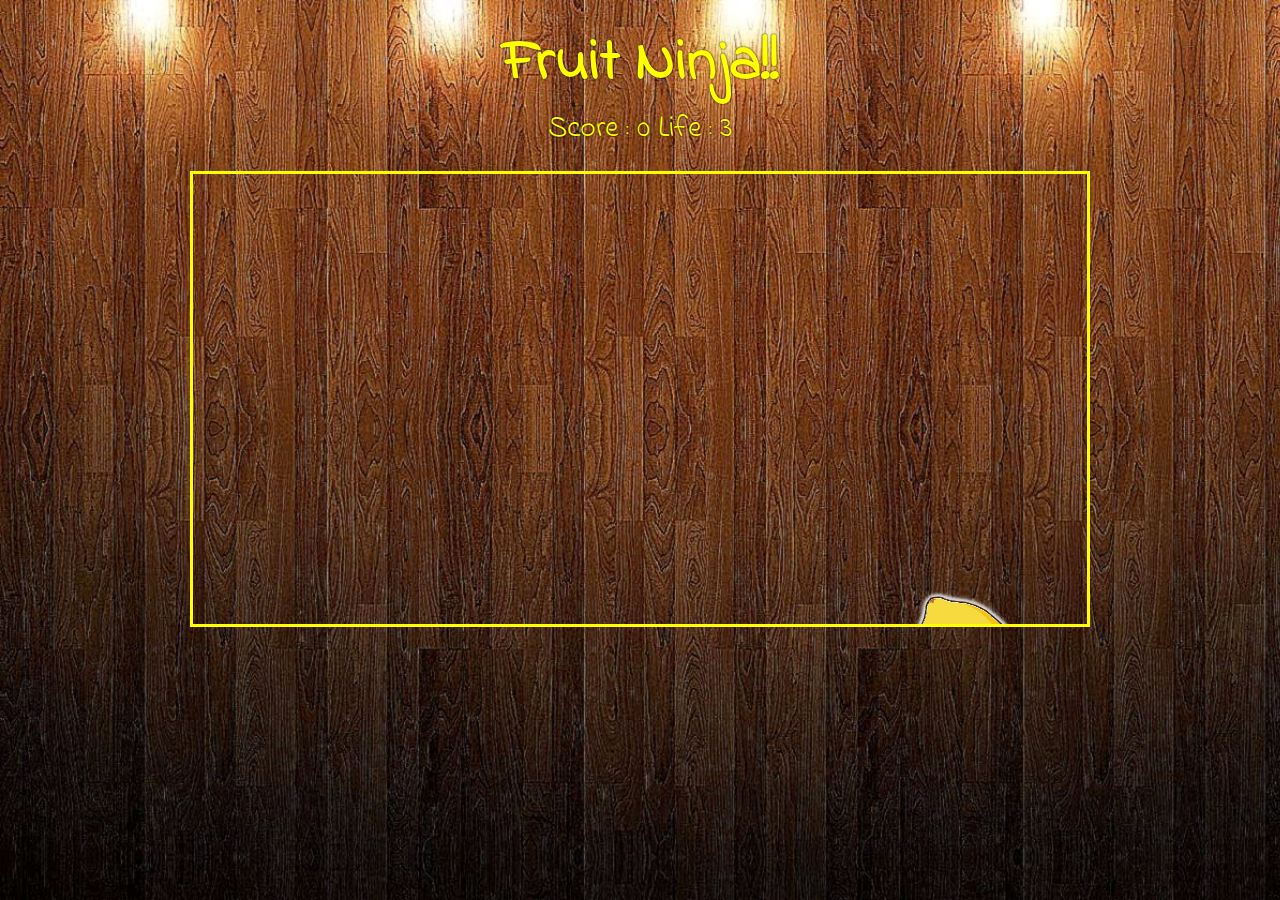
<file: Lab - 01 - Fruit ninja/Etape 1 - Faire bouger un fruit/index.html>
<html>
	<head>
		<meta charset="UTF-8">
		<title>Fruit Ninja</title>
		<link rel="stylesheet" href="css/global.css">
		<script src="js/javascript.js"></script>
		<script src="js/sprites/Fruit.js"></script>
	</head>
	<body>
		<div class="container">
			<h1>Fruit Ninja!!</h1>

			<div class="info">
				Score : <span id="score">0</span>			 
				Life : <span id="life">3</span>			
			</div>
			<div id="game">
				<!-- AJOUTER LES FRUITS ICI-->
			</div>
			<div id="game-over">
				Game over ... (click to restart)
			</div>
		</div>

	</body>
</html>
</file>
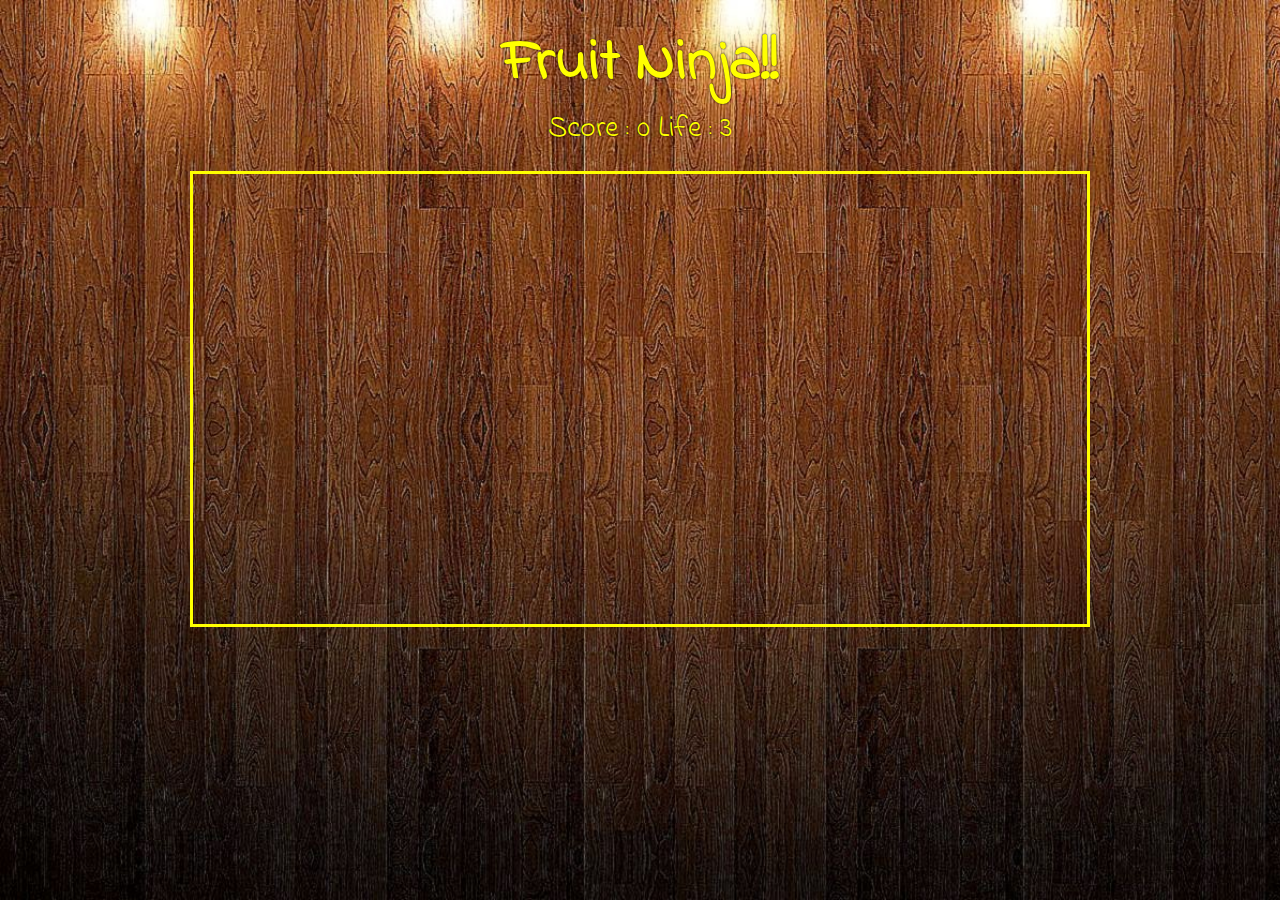
<file: Lab - 01 - Fruit ninja/Etape 2 - Ajouter un nouveau fruit de plus en plus vite/index.html>
<html>
	<head>
		<meta charset="UTF-8">
		<title>Fruit Ninja</title>
		<link rel="stylesheet" href="css/global.css">
		<script src="js/javascript.js"></script>
		<script src="js/sprites/Fruit.js"></script>
	</head>
	<body>
		<div class="container">
			<h1>Fruit Ninja!!</h1>

			<div class="info">
				Score : <span id="score">0</span>			 
				Life : <span id="life">3</span>			
			</div>
			<div id="game"></div>
			<div id="game-over">
				Game over ... (click to restart)
			</div>
		</div>

	</body>
</html>
</file>
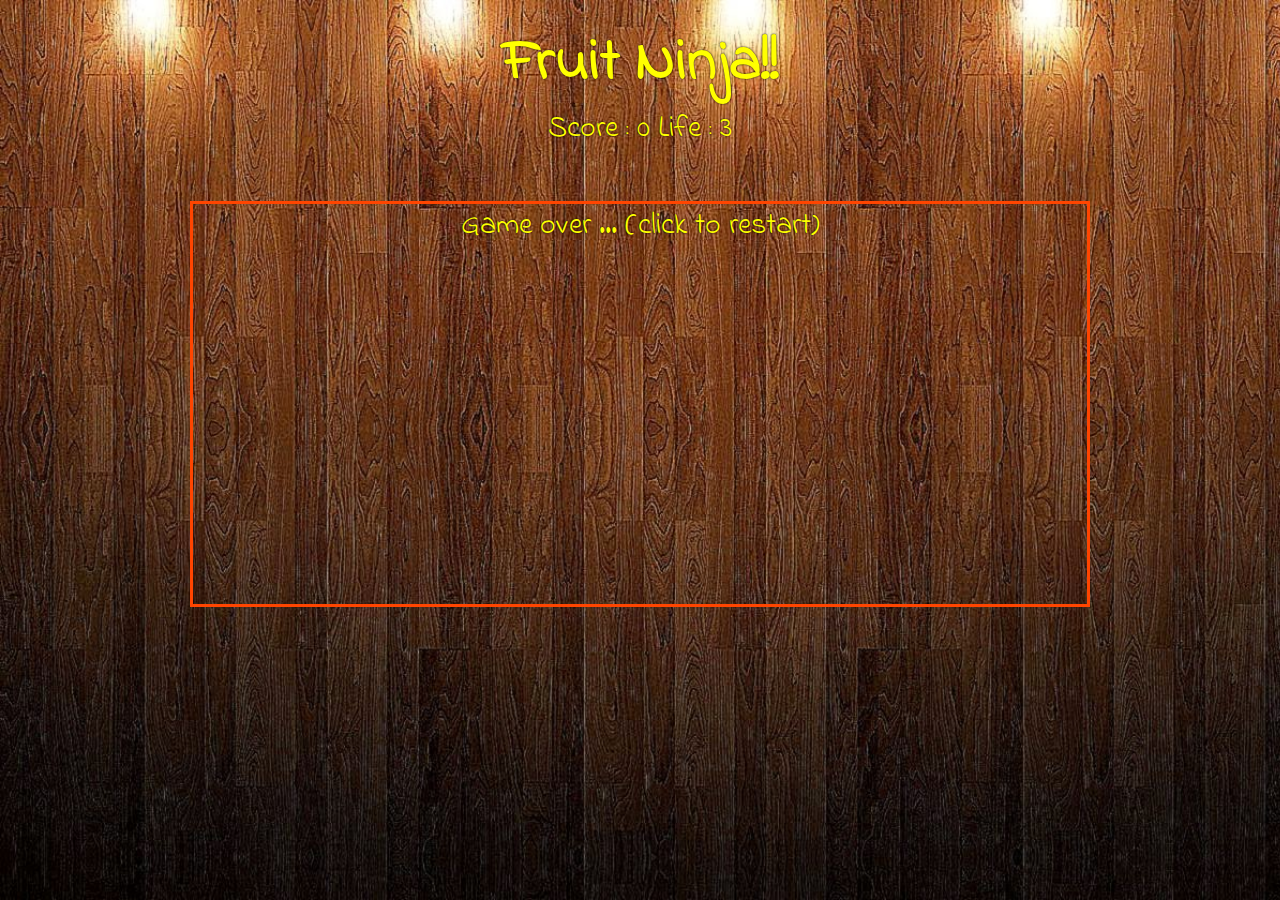
<file: Lab - 01 - Fruit ninja/Etape 5 - Coup depee/index.html>
<html>
	<head>
		<meta charset="UTF-8">
		<title>Fruit Ninja</title>
		<link rel="stylesheet" href="css/global.css">
		<script src="js/sprites/Slash.js"></script>
		<script src="js/sprites/Fruit.js"></script>
		<script src="js/javascript.js"></script>
	</head>
	<body>
		<div class="container">
			<h1>Fruit Ninja!!</h1>

			<div class="info">
				Score : <span id="score">0</span>			 
				Life : <span id="life">3</span>			
			</div>
			<div id="game"></div>
			<div id="game-over">
				Game over ... (click to restart)
			</div>
		</div>

	</body>
</html>
</file>
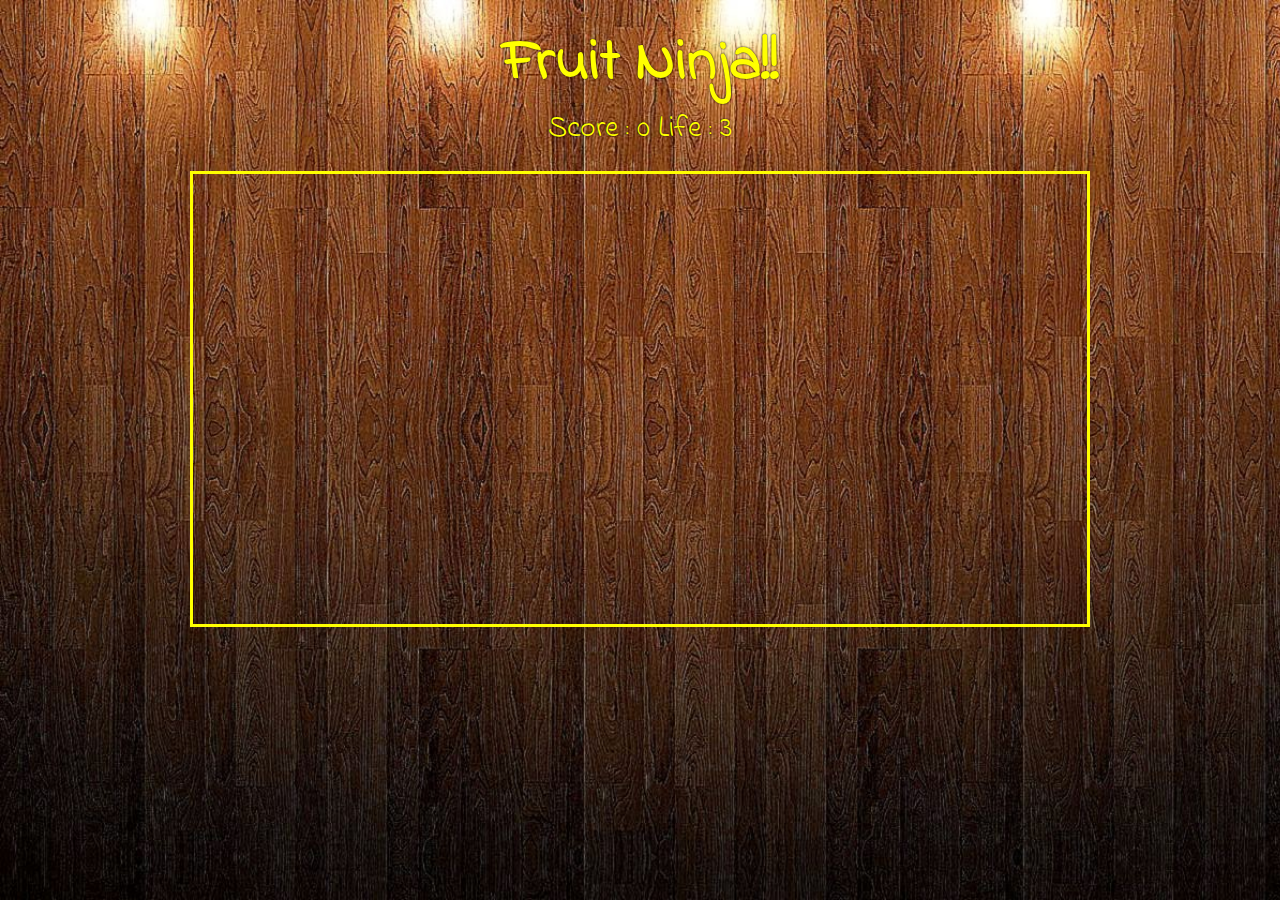
<file: Lab - 01 - Fruit ninja/Étudiants/index.html>
<html>
	<head>
		<meta charset="UTF-8">
		<title>Fruit Ninja</title>
		<link rel="stylesheet" href="css/global.css">
		<script src="js/javascript.js"></script>
	</head>
	<body>
		<div class="container">
			<h1>Fruit Ninja!!</h1>

			<div class="info">
				Score : <span id="score">0</span>			 
				Life : <span id="life">3</span>			
			</div>
			<div id="game"></div>
			<div id="game-over">
				Game over ... (click to restart)
			</div>
		</div>

	</body>
</html>
</file>
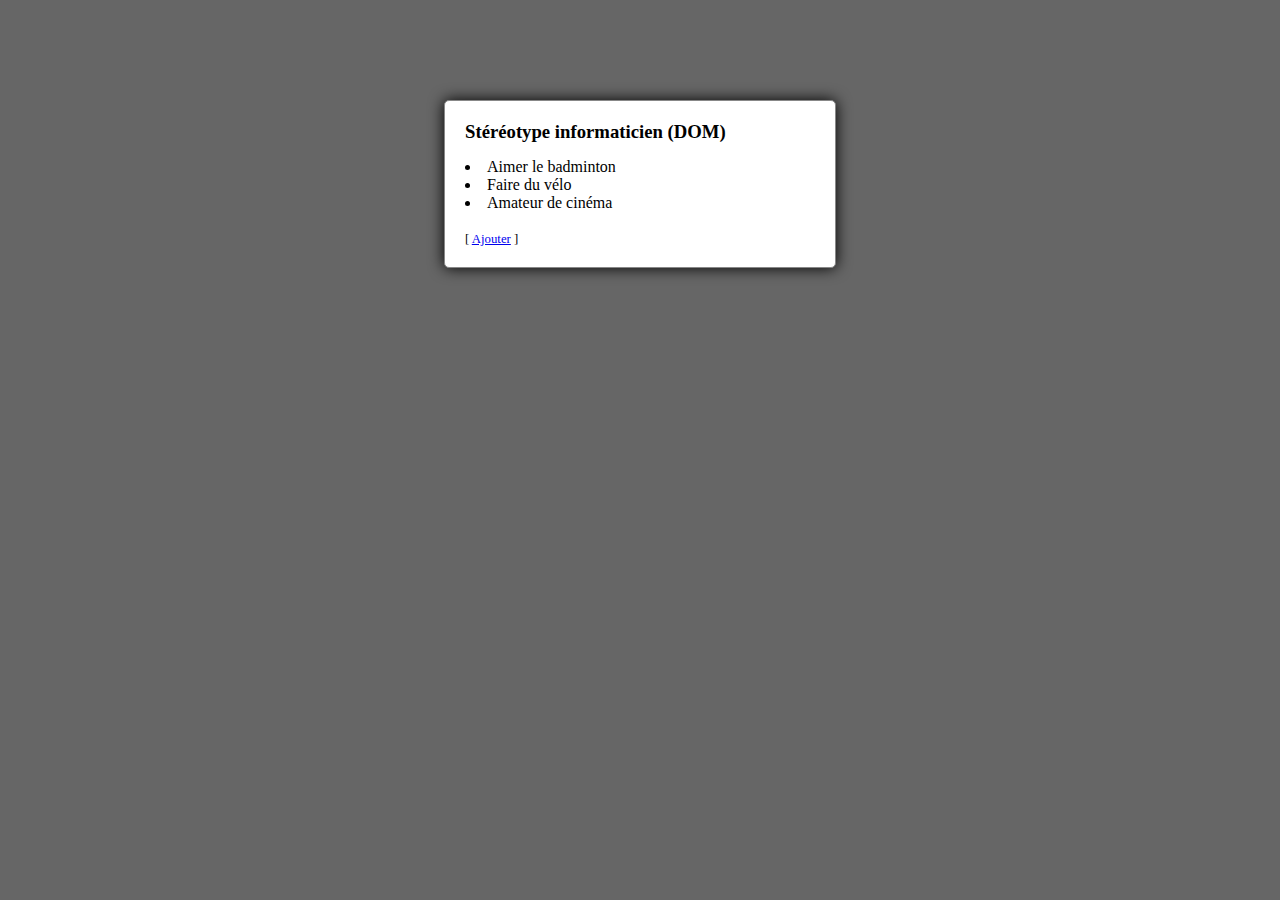
<file: 01 - Notes/01 - Ajouter à la fin.html>
<!DOCTYPE html>
<html lang="fr">
	<head>
		<title>Ajouter à la fin - DOM</title>
		<link rel="stylesheet" href="css/global.css" />
		<meta charset="utf-8" />
	</head>
	<body>
		<script>
			const ajouter = () => {
				// methode 'securitaire'
				let texte = prompt("Ajouter un stéréotype");
				// Cree une nouvelle balise
				let nouvelElement = document.createElement('li') // ==>  <li></li>
				let texteNode = document.createTextNode(texte) // ==> texte

				let maListe = document.getElementById("liste")
				// Ajoute la nouvelle balise li à ma liste
				maListe.appendChild(nouvelElement)
				nouvelElement.appendChild(texteNode)
				nouvelElement.setAttribute("class", "test")
				nouvelElement.setAttribute("style", "color:red")

			}

			const nouveauMessage = (message) => {
				console.log(message)
			}
		</script>
		
		<div id="small-container">
			<h3>Stéréotype informaticien (DOM)</h3>
			<ul id="liste">
				<li>Aimer le badminton</li>
				<li>Faire du vélo</li>
				<li>Amateur de cinéma</li>
			</ul>
			<div class="small-section">
				[ <a href="javascript:void(0)" onclick="ajouter()">Ajouter</a> ]
			</div>
		</div>
	</body>
</html>
</file>
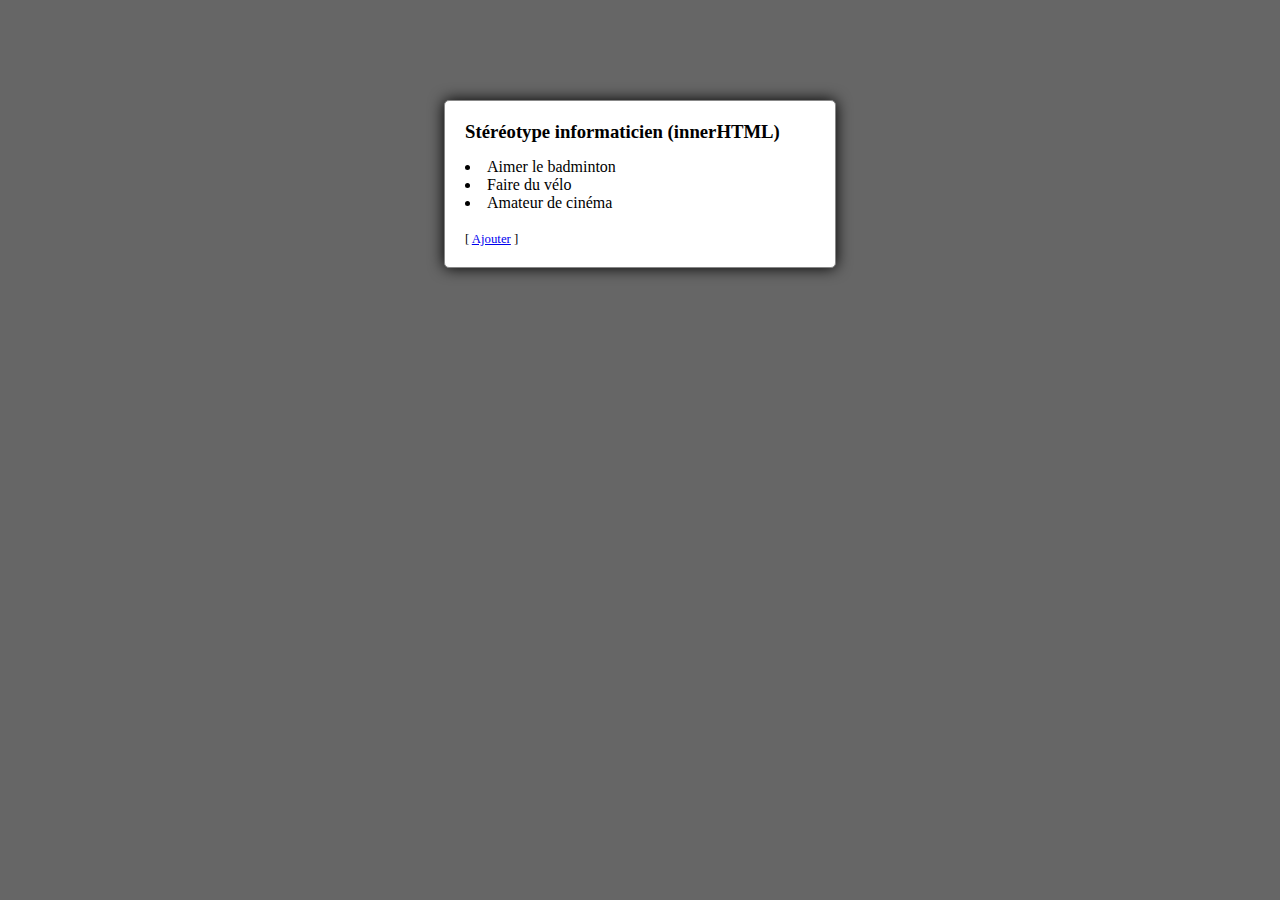
<file: 01 - Notes/02 - Ajouter à la fin - innerHTML.html>
<!DOCTYPE html>
<html lang="fr">
	<head>
		<title>Ajouter à la fin - innerHTML</title>
		<link rel="stylesheet" href="css/global.css" />
		<meta charset="utf-8" />
	</head>
	<body>
		<script>
			const ajouter = () => {
				let texte = prompt("Ajouter un stéréotype");
				let maListe = document.getElementById('liste')
				maListe.innerHTML += `<li style="color:green">${texte}</li>`
			}
		</script>
		
		<div id="small-container">
			<h3>Stéréotype informaticien (innerHTML)</h3>
			<ul id="liste">
				<li>Aimer le badminton</li>
				<li>Faire du vélo</li>
				<li>Amateur de cinéma</li>
			</ul>
			<div class="small-section">
				[ <a href="javascript:void(0)" onclick="ajouter()">Ajouter</a> ]
			</div>
		</div>
	</body>
</html>
</file>
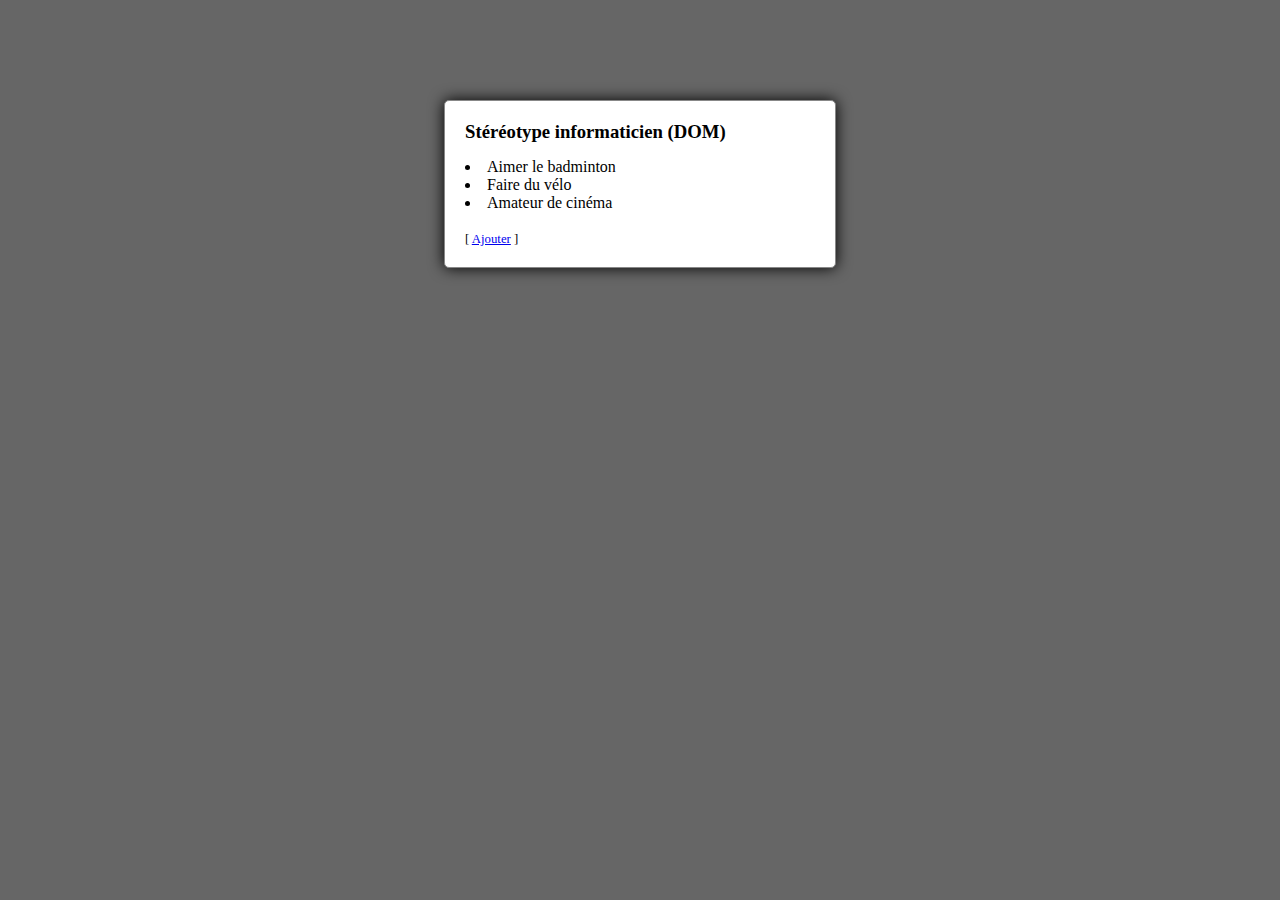
<file: 01 - Notes/03 - Ajouter au début.html>
<!DOCTYPE html>
<html lang="fr">
	<head>
		<title>Ajouter au début - DOM</title>
		<link rel="stylesheet" href="css/global.css" />
		<meta charset="utf-8" />
	</head>
	<body>
		<script>
			const ajouter = () => {
				let texte = prompt("Ajouter un stéréotype")
				let nouvelElement = document.createElement("li")
				let texteNode = document.createTextNode(texte) // ==> texte
				nouvelElement.appendChild(texteNode)

				let maListe =  document.getElementById('liste')
				maListe.insertBefore(nouvelElement, maListe.firstChild)

				
			}
		</script>
		
		<div id="small-container">
			<h3>Stéréotype informaticien (DOM)</h3>
			<ul id="liste">
				<li>Aimer le badminton</li>
				<li>Faire du vélo</li>
				<li>Amateur de cinéma</li>
			</ul>
			<div class="small-section">
				[ <a href="javascript:void(0)" onclick="ajouter()">Ajouter</a> ]
			</div>
		</div>
	</body>
</html>
</file>
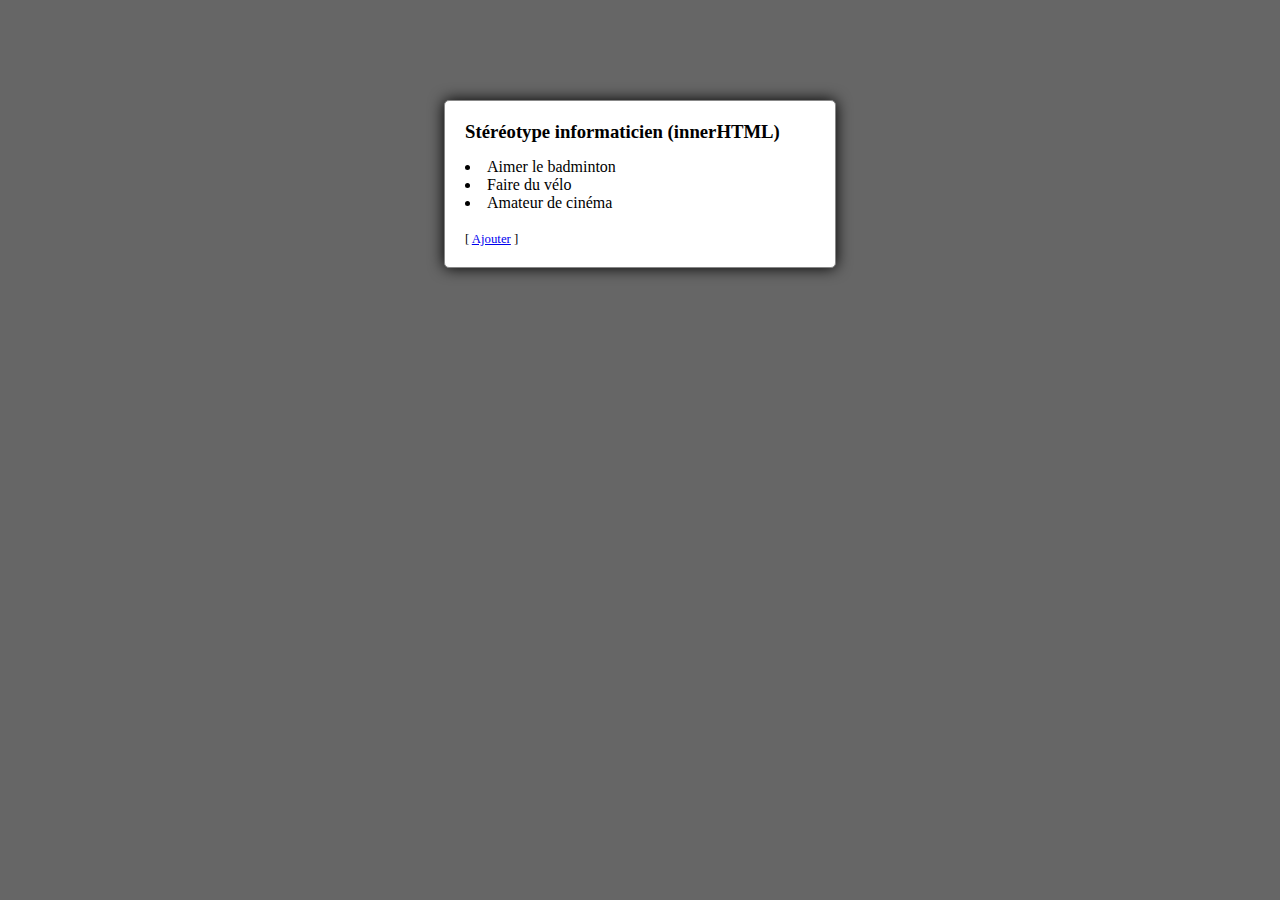
<file: 01 - Notes/04 - Ajouter au début - innerHTML.html>
<!DOCTYPE html>
<html lang="fr">
	<head>
		<title>Ajouter au début - innerHTML</title>
		<link rel="stylesheet" href="css/global.css" />
		<meta charset="utf-8" />
	</head>
	<body>
		<script>
			const ajouter = () => {
				let texte = prompt("Ajouter un stéréotype")
				
				let maListe = document.getElementById('liste')
				maListe.innerHTML = `<li>${texte}</li>${maListe.innerHTML}`
			}
		</script>
		
		<div id="small-container">
			<h3>Stéréotype informaticien (innerHTML)</h3>
			<ul id="liste">
				<li>Aimer le badminton</li>
				<li>Faire du vélo</li>
				<li>Amateur de cinéma</li>
			</ul>
			<div class="small-section">
				[ <a href="javascript:void(0)" onclick="ajouter()">Ajouter</a> ]
			</div>
		</div>
	</body>
</html>
</file>
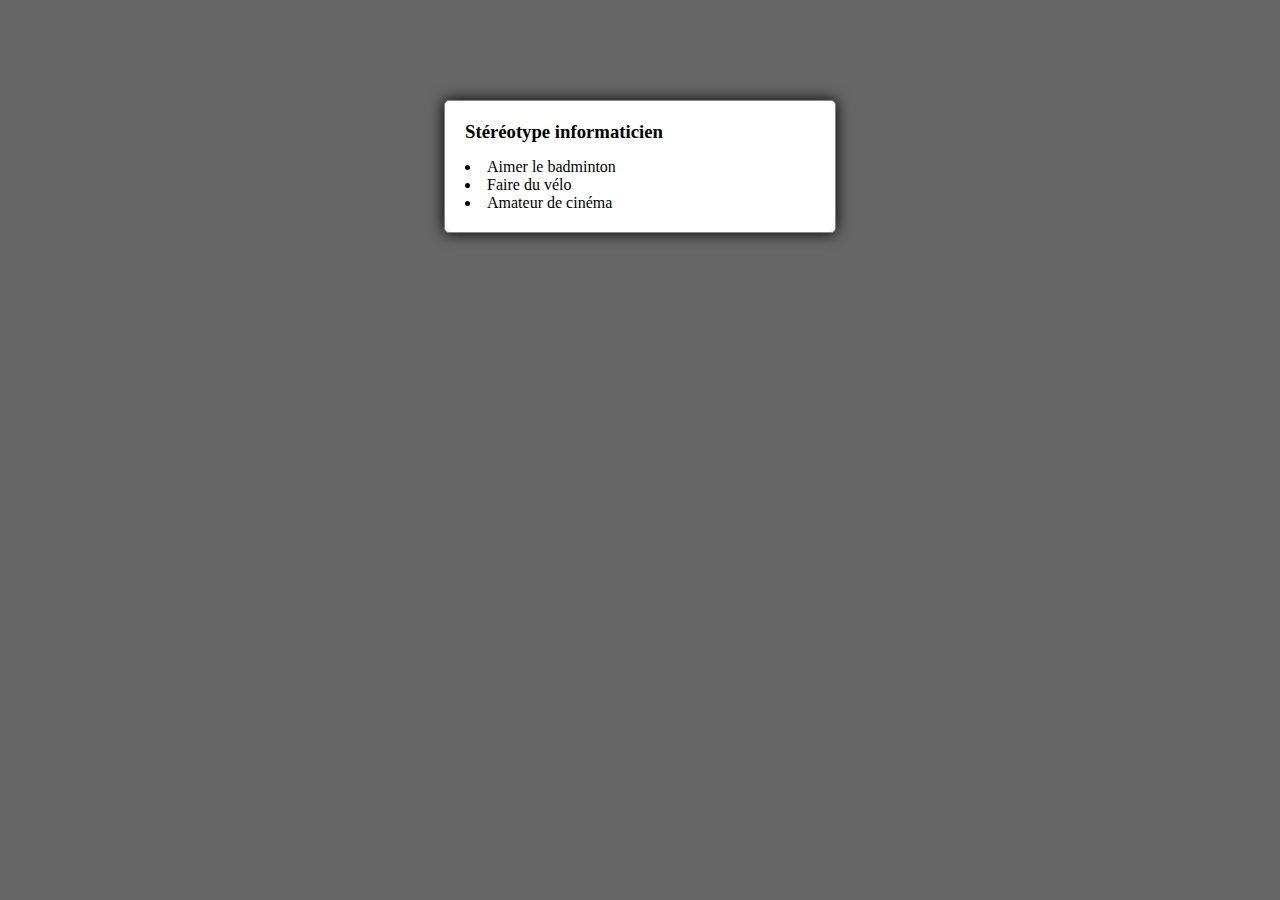
<file: 01 - Notes/05 - Supprimer un noeud.html>
<!DOCTYPE html>
<html lang="fr">
	<head>
		<title>Supprimer un noeud</title>
		<link rel="stylesheet" href="css/global.css" />
		<meta charset="utf-8" />
	</head>
	<body>
		<script>
			const supprimer = () => {
				const item = document.getElementById('item1')
				const maListe = document.getElementById('liste')
				maListe.removeChild(item)
			}
			
			const supprimerSansParent = node => {
				node.remove()
			}

			const supprimerNoeud = node => {
				const maListe = document.getElementById('liste')
				maListe.removeChild(node)
			}
		</script>
		
		<div id="small-container">
			<h3>Stéréotype informaticien</h3>
			<ul id="liste">
				<li id="item1" onclick="supprimer()">Aimer le badminton</li>
				<li ondrag="supprimerSansParent(this)">Faire du vélo</li>
				<li onmouseover="supprimerNoeud(this)">Amateur de cinéma</li>
			</ul>
		</div>
	</body>
</html>
</file>
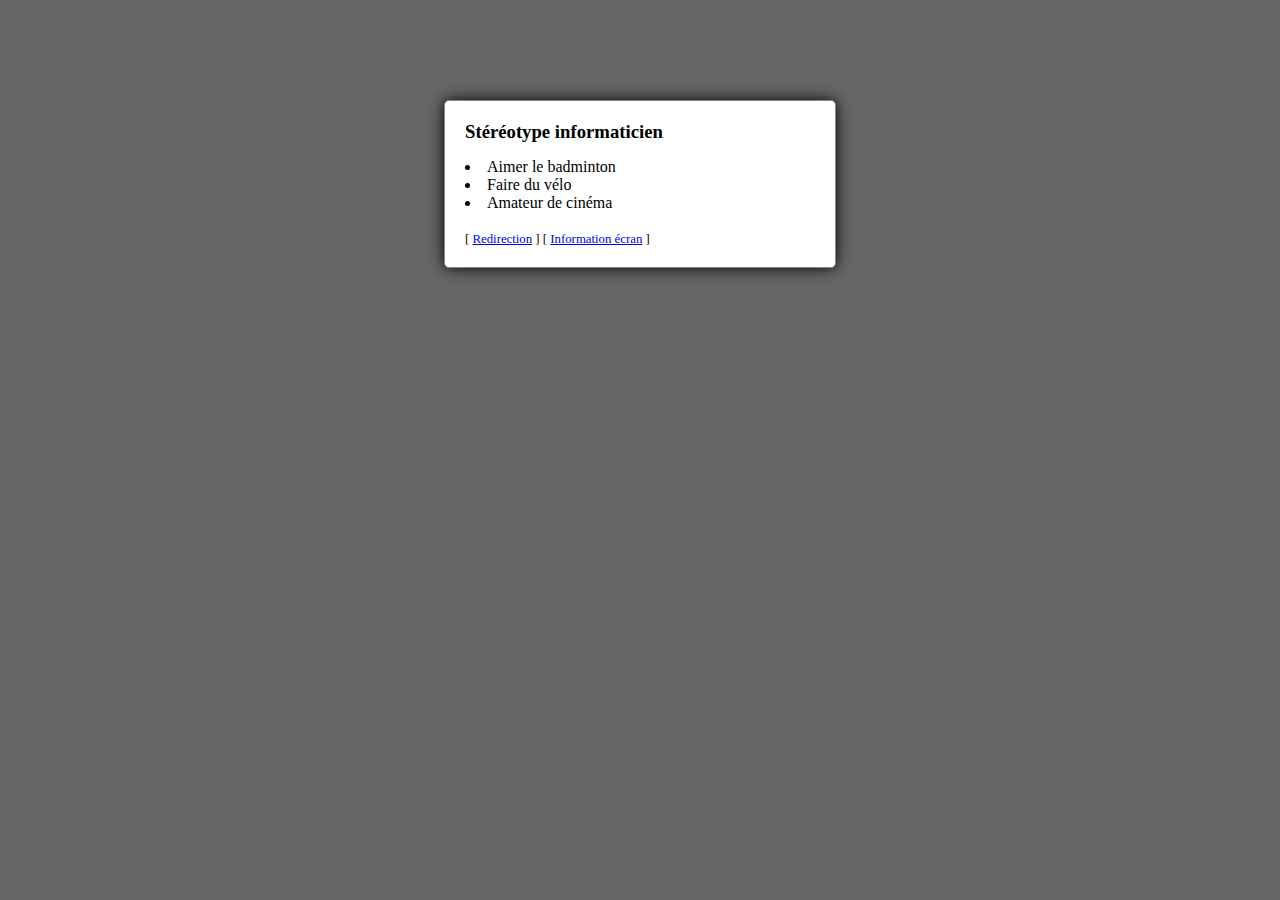
<file: 01 - Notes/06 - Autre - window & screen.html>
<!DOCTYPE html>
<html lang="fr">
	<head>
		<title>Window and Screen</title>
		<link rel="stylesheet" href="css/global.css" />
		<meta charset="utf-8" />
	</head>
	<body>
		<script>
			const redirection = () => {
				window.location.href = "http://www.perdu.com";
			}
			
			const infoEcran = () => {
				alert(`w:${screen.width}\nh:${screen.height}`);
			}
		</script>
		
		<div id="small-container">
			<h3>Stéréotype informaticien</h3>
			<ul id="liste">
				<li>Aimer le badminton</li>
				<li>Faire du vélo</li>
				<li>Amateur de cinéma</li>
			</ul>
			<div class="small-section">
				[ <a href="javascript:void(0)" onclick="redirection()">Redirection</a> ] 
				[ <a href="javascript:void(0)" onclick="infoEcran()">Information écran</a> ]
			</div>
		</div>
	</body>
</html>
</file>
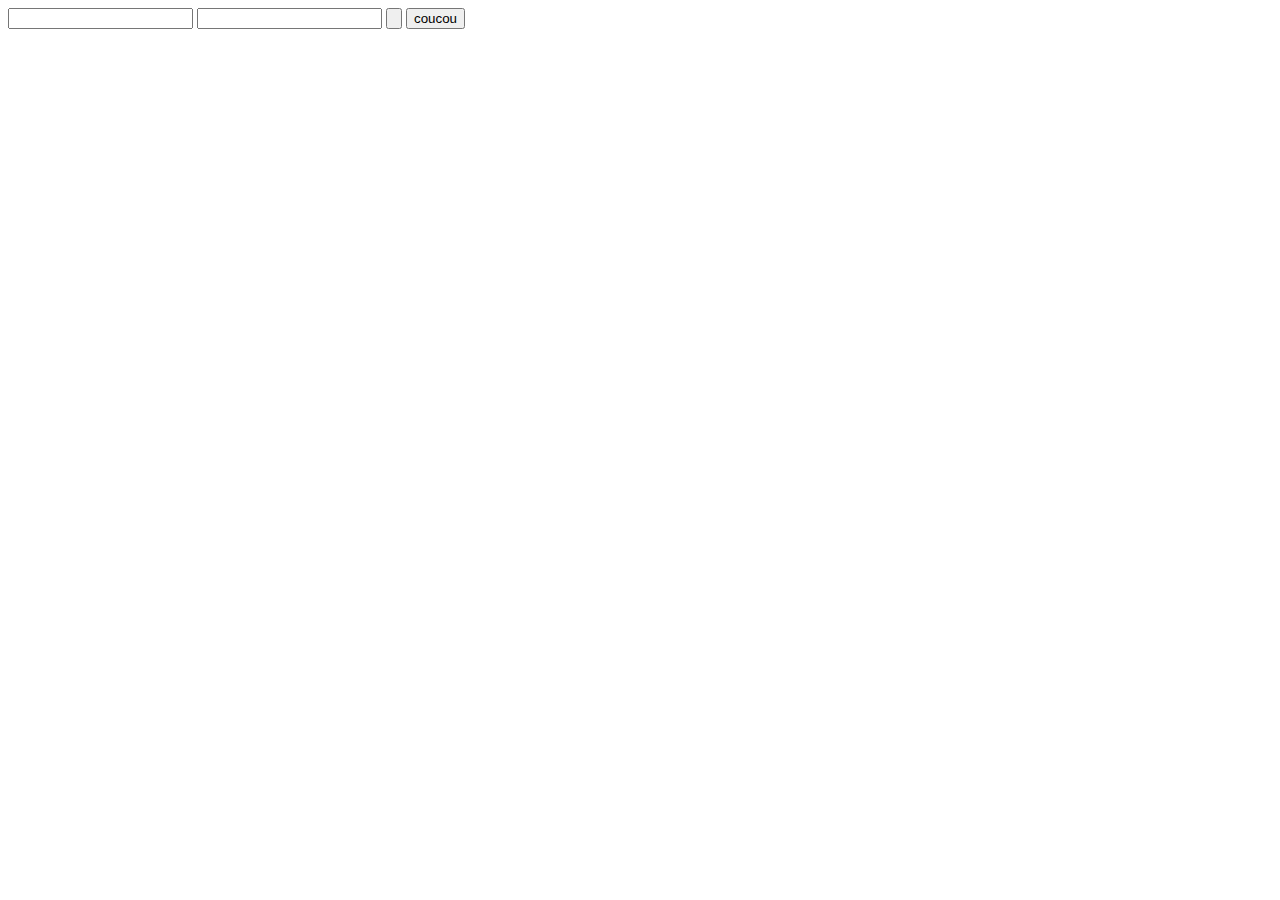
<file: 01 - Notes/arrowsAndFunctions.html>
<!DOCTYPE html>
<html>

<head>
	<title>Isildur</title>
	<meta charset="utf-8">
</head>

<body>
	<input id="input1" type="text">
	<input id="input2" type="text">
	<input id="input3" type="button">
	<script>
		window.addEventListener('load', () => {

			let nouveauBouton = document.createElement("input"); 
			nouveauBouton.setAttribute("type", "button")
			nouveauBouton.setAttribute("value", "coucou")
			nouveauBouton.setAttribute("onclick", "deleteButton(this)") // <input onclick="deleteButton(this)">
			document.body.appendChild(nouveauBouton)
			nouveauBouton.onclick = function() {
				this.remove()
			}
			document.getElementById('input1').onclick = () => {
				// ici, this réfère à window. Une arrow functione ne redéfinie pas le scope
				console.log(this)
			}

			document.getElementById('input2').onclick = function () {
				// ici, this réfère à l'objet qui va l'appeler
				console.log(this)
			}

			document.getElementById('input3').onclick = function() {
				this.remove()
			}
		})
	</script>
</body>

</html>
</file>
<file: Lab - 01 - Fruit ninja/Etape 1 - Faire bouger un fruit/css/global.css>
@import url('https://fonts.googleapis.com/css?family=Indie+Flower');

* {
	margin:0;
	padding:0;
}

html {
	background-image:url('../images/background.jpg');
	height:100%;
	background-size: cover;
	font-family: 'Indie Flower', cursive;
	color:yellow;
	text-shadow: 0 0 2px black;
	font-size:30px;
}

h1 {
	text-align:center;
}

.container {
	margin:20px auto;
	width:900px;
}

.info {
	text-align:center;
}

#game {
	border:3px solid yellow;
	margin-top:20px;
	height:450px;
	overflow:hidden;
	position:relative;
}

#game-over {
	display:none;
	border:3px solid orangered;
	margin-top:20px;
	height:400px;
	text-align:center;
	margin-top:50px;
}

.sword-slash {
	position:absolute;
	background-image:url('../images/sword-slash.png');
	width:150px;
	height:104px;
}

.fruit {
	position:absolute;
}

.fruit_1 {
	background-image:url('../images/coconut.png');
	background-size:cover;
	width:89px;
	height:90px;
}

.fruit_1-cut {
	background-image:url('../images/coconut-cut.png');
	background-size:cover;
	width:107px;
	height:138px;
	z-index:-1;
}

.fruit_2 {
	background-image:url('../images/lemon.png');
	background-size:cover;
	width:120px;
	height:135px;
}

.fruit_2-cut {
	background-image:url('../images/lemon-cut.png');
	background-size:cover;
	width:131px;
	height:185px;
	z-index:-1;
}

.fruit_3 {
	background-image:url('../images/mango.png');
	background-size:cover;
	width:120px;
	height:135px;
}

.fruit_3-cut {
	background-image:url('../images/mango-cut.png');
	background-size:cover;
	width:125px;
	height:170px;
	z-index:-1;
}

.fruit_4 {
	background-image:url('../images/orange.png');
	background-size:cover;
	width:115px;
	height:115px;
}

.fruit_4-cut {
	background-image:url('../images/orange-cut.png');
	background-size:cover;
	width:129px;
	height:180px;
	z-index:-1;
}

.fruit_5 {
	background-image:url('../images/pineapple.png');
	background-size:cover;
	width:133px;
	height:229px;
}

.fruit_5-cut {
	background-image:url('../images/pineapple-cut.png');
	background-size:cover;
	width:161px;
	height:279px;
	z-index:-1;
}

.fruit_6 {
	background-image:url('../images/watermelon.png');
	background-size:100%;
	width:115px;
	height:135px;
}

.fruit_6-cut {
	background-image:url('../images/watermelon-cut.png');
	background-size:100%;
	width:150px;
	height:180px;
	z-index:-1;
}
</file>
<file: Lab - 01 - Fruit ninja/Etape 2 - Ajouter un nouveau fruit de plus en plus vite/css/global.css>
@import url('https://fonts.googleapis.com/css?family=Indie+Flower');

* {
	margin:0;
	padding:0;
}

html {
	background-image:url('../images/background.jpg');
	height:100%;
	background-size: cover;
	font-family: 'Indie Flower', cursive;
	color:yellow;
	text-shadow: 0 0 2px black;
	font-size:30px;
}

h1 {
	text-align:center;
}

.container {
	margin:20px auto;
	width:900px;
}

.info {
	text-align:center;
}

#game {
	border:3px solid yellow;
	margin-top:20px;
	height:450px;
	overflow:hidden;
	position:relative;
}

#game-over {
	display:none;
	border:3px solid orangered;
	margin-top:20px;
	height:400px;
	text-align:center;
	margin-top:50px;
}

.sword-slash {
	position:absolute;
	background-image:url('../images/sword-slash.png');
	width:150px;
	height:104px;
}

.fruit {
	position:absolute;
}

.fruit_1 {
	background-image:url('../images/coconut.png');
	background-size:cover;
	width:89px;
	height:90px;
}

.fruit_1-cut {
	background-image:url('../images/coconut-cut.png');
	background-size:cover;
	width:107px;
	height:138px;
	z-index:-1;
}

.fruit_2 {
	background-image:url('../images/lemon.png');
	background-size:cover;
	width:120px;
	height:135px;
}

.fruit_2-cut {
	background-image:url('../images/lemon-cut.png');
	background-size:cover;
	width:131px;
	height:185px;
	z-index:-1;
}

.fruit_3 {
	background-image:url('../images/mango.png');
	background-size:cover;
	width:120px;
	height:135px;
}

.fruit_3-cut {
	background-image:url('../images/mango-cut.png');
	background-size:cover;
	width:125px;
	height:170px;
	z-index:-1;
}

.fruit_4 {
	background-image:url('../images/orange.png');
	background-size:cover;
	width:115px;
	height:115px;
}

.fruit_4-cut {
	background-image:url('../images/orange-cut.png');
	background-size:cover;
	width:129px;
	height:180px;
	z-index:-1;
}

.fruit_5 {
	background-image:url('../images/pineapple.png');
	background-size:cover;
	width:133px;
	height:229px;
}

.fruit_5-cut {
	background-image:url('../images/pineapple-cut.png');
	background-size:cover;
	width:161px;
	height:279px;
	z-index:-1;
}

.fruit_6 {
	background-image:url('../images/watermelon.png');
	background-size:100%;
	width:115px;
	height:135px;
}

.fruit_6-cut {
	background-image:url('../images/watermelon-cut.png');
	background-size:100%;
	width:150px;
	height:180px;
	z-index:-1;
}
</file>
<file: Lab - 01 - Fruit ninja/Etape 5 - Coup depee/css/global.css>
@import url('https://fonts.googleapis.com/css?family=Indie+Flower');

* {
	margin:0;
	padding:0;
}

html {
	background-image:url('../images/background.jpg');
	height:100%;
	background-size: cover;
	font-family: 'Indie Flower', cursive;
	color:yellow;
	text-shadow: 0 0 2px black;
	font-size:30px;
}

h1 {
	text-align:center;
}

.container {
	margin:20px auto;
	width:900px;
}

.info {
	text-align:center;
}

#game {
	border:3px solid yellow;
	margin-top:20px;
	height:450px;
	overflow:hidden;
	position:relative;
}

#game-over {
	display:none;
	border:3px solid orangered;
	margin-top:20px;
	height:400px;
	text-align:center;
	margin-top:50px;
}

.sword-slash {
	position:absolute;
	background-image:url('../images/sword-slash.png');
	width:150px;
	height:104px;
}

.fruit {
	position:absolute;
}

.fruit_1 {
	background-image:url('../images/coconut.png');
	background-size:cover;
	width:89px;
	height:90px;
}

.fruit_1-cut {
	background-image:url('../images/coconut-cut.png');
	background-size:cover;
	width:107px;
	height:138px;
	z-index:-1;
}

.fruit_2 {
	background-image:url('../images/lemon.png');
	background-size:cover;
	width:120px;
	height:135px;
}

.fruit_2-cut {
	background-image:url('../images/lemon-cut.png');
	background-size:cover;
	width:131px;
	height:185px;
	z-index:-1;
}

.fruit_3 {
	background-image:url('../images/mango.png');
	background-size:cover;
	width:120px;
	height:135px;
}

.fruit_3-cut {
	background-image:url('../images/mango-cut.png');
	background-size:cover;
	width:125px;
	height:170px;
	z-index:-1;
}

.fruit_4 {
	background-image:url('../images/orange.png');
	background-size:cover;
	width:115px;
	height:115px;
}

.fruit_4-cut {
	background-image:url('../images/orange-cut.png');
	background-size:cover;
	width:129px;
	height:180px;
	z-index:-1;
}

.fruit_5 {
	background-image:url('../images/pineapple.png');
	background-size:cover;
	width:133px;
	height:229px;
}

.fruit_5-cut {
	background-image:url('../images/pineapple-cut.png');
	background-size:cover;
	width:161px;
	height:279px;
	z-index:-1;
}

.fruit_6 {
	background-image:url('../images/watermelon.png');
	background-size:100%;
	width:115px;
	height:135px;
}

.fruit_6-cut {
	background-image:url('../images/watermelon-cut.png');
	background-size:100%;
	width:150px;
	height:180px;
	z-index:-1;
}
</file>
<file: Lab - 01 - Fruit ninja/Étudiants/css/global.css>
@import url('https://fonts.googleapis.com/css?family=Indie+Flower');

* {
	margin:0;
	padding:0;
}

html {
	background-image:url('../images/background.jpg');
	height:100%;
	background-size: cover;
	font-family: 'Indie Flower', cursive;
	color:yellow;
	text-shadow: 0 0 2px black;
	font-size:30px;
}

h1 {
	text-align:center;
}

.container {
	margin:20px auto;
	width:900px;
}

.info {
	text-align:center;
}

#game {
	border:3px solid yellow;
	margin-top:20px;
	height:450px;
	overflow:hidden;
	position:relative;
}

#game-over {
	display:none;
	border:3px solid orangered;
	margin-top:20px;
	height:400px;
	text-align:center;
	margin-top:50px;
}

.sword-slash {
	position:absolute;
	background-image:url('../images/sword-slash.png');
	width:150px;
	height:104px;
}

.fruit {
	position:absolute;
}

.fruit_1 {
	background-image:url('../images/coconut.png');
	background-size:cover;
	width:89px;
	height:90px;
}

.fruit_1-cut {
	background-image:url('../images/coconut-cut.png');
	background-size:cover;
	width:107px;
	height:138px;
	z-index:-1;
}

.fruit_2 {
	background-image:url('../images/lemon.png');
	background-size:cover;
	width:120px;
	height:135px;
}

.fruit_2-cut {
	background-image:url('../images/lemon-cut.png');
	background-size:cover;
	width:131px;
	height:185px;
	z-index:-1;
}

.fruit_3 {
	background-image:url('../images/mango.png');
	background-size:cover;
	width:120px;
	height:135px;
}

.fruit_3-cut {
	background-image:url('../images/mango-cut.png');
	background-size:cover;
	width:125px;
	height:170px;
	z-index:-1;
}

.fruit_4 {
	background-image:url('../images/orange.png');
	background-size:cover;
	width:115px;
	height:115px;
}

.fruit_4-cut {
	background-image:url('../images/orange-cut.png');
	background-size:cover;
	width:129px;
	height:180px;
	z-index:-1;
}

.fruit_5 {
	background-image:url('../images/pineapple.png');
	background-size:cover;
	width:133px;
	height:229px;
}

.fruit_5-cut {
	background-image:url('../images/pineapple-cut.png');
	background-size:cover;
	width:161px;
	height:279px;
	z-index:-1;
}

.fruit_6 {
	background-image:url('../images/watermelon.png');
	background-size:100%;
	width:115px;
	height:135px;
}

.fruit_6-cut {
	background-image:url('../images/watermelon-cut.png');
	background-size:100%;
	width:150px;
	height:180px;
	z-index:-1;
}
</file>
<file: 01 - Notes/css/global.css>
* {
	margin:0;
	padding:0;
}

html {
	background-color:#666;
}

ul {
	list-style-position:inside;
}

h3 {
	margin-bottom:15px;
}

#small-container {
	width:350px;
	padding:20px;
	border:1px solid #888;
	background-color:#fff;
	margin:100px auto;
	border-radius:5px;
	box-shadow:0 0 15px #000;
}

.small-section {
	font-size:0.8em;
	margin-top:20px;
}

.square {
	position:absolute;
	width:10px;
	height:10px;
	background-color:#fff;
}
</file>
